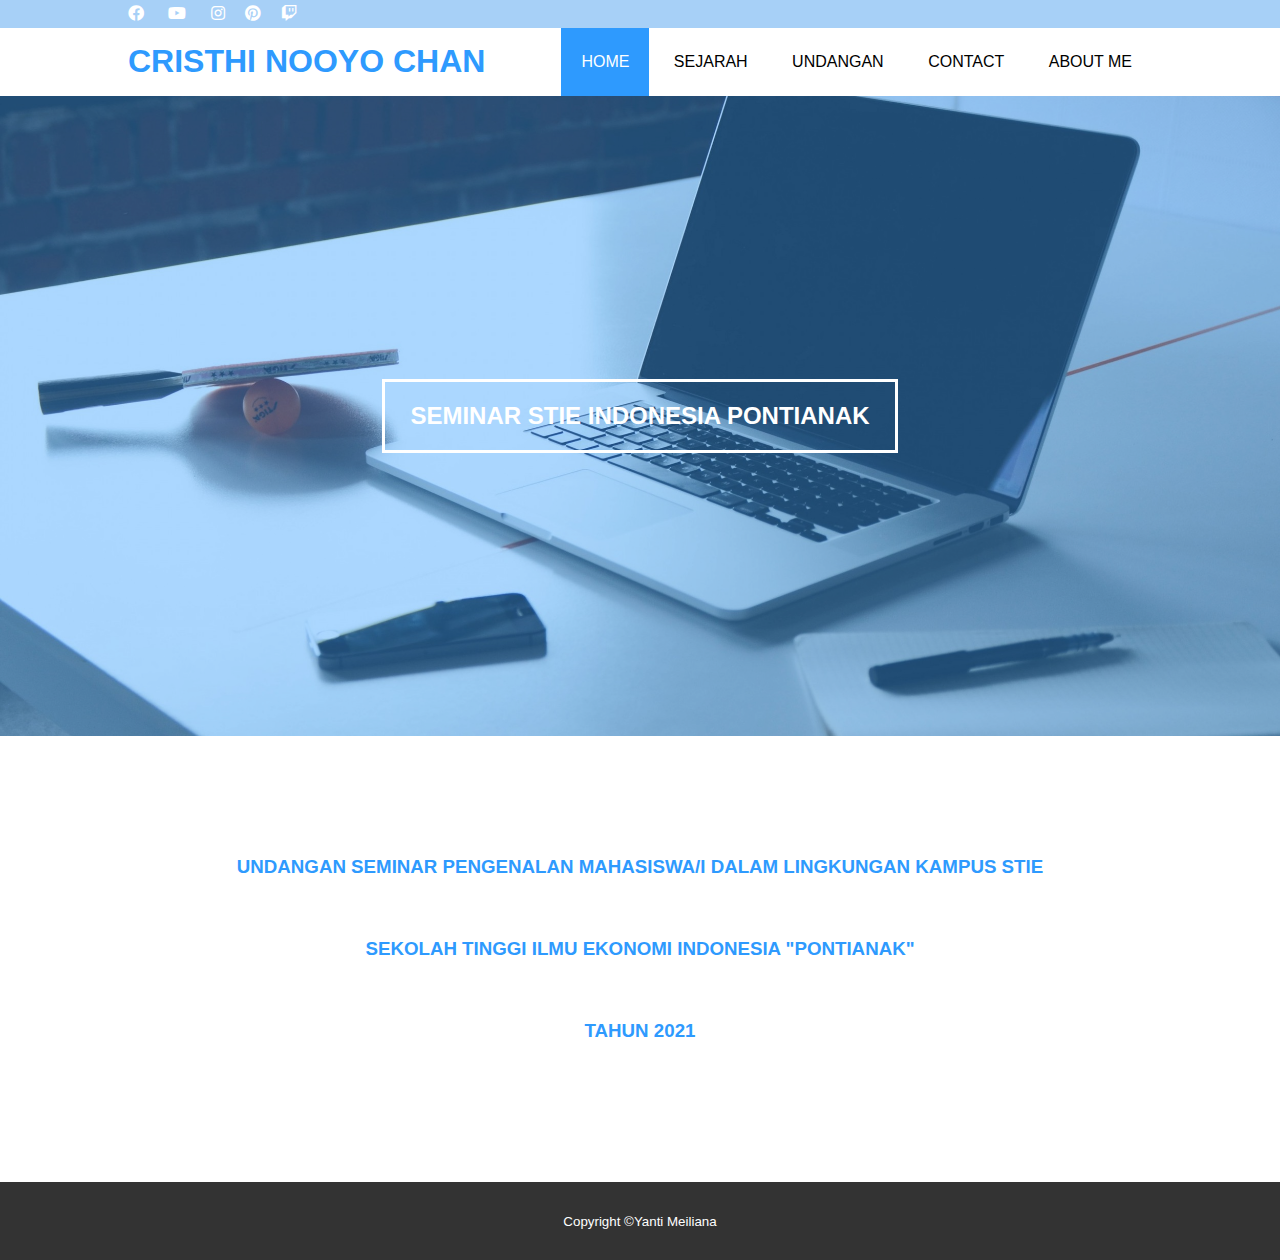
<file: index.html>
<!DOCTYPE html>
<html>
<head>
	<meta charset="utf-8">
	<meta name="viewport" content="width=device-width, initial-scale=1">
	<title>SEMINAR</title>
	<link rel="stylesheet" type="text/css" href="style.css">
	<link rel="stylesheet" type="text/css" href="https://cdnjs.cloudflare.com/ajax/libs/font-awesome/5.15.2/css/all.min.css">
	<script src="https://code.jquery.com/jquery-3.6.0.min.js" integrity="sha256-/xUj+3OJU5yExlq6GSYGSHk7tPXikynS7ogEvDej/m4=" crossorigin="anonymous"></script>
</head>
<body>
	<!--loader-->
	<div class="bg-loader">
		<div class="loader"></div>
	</div>

	<!--header-->
	<div class="medsos">
		<div class="container">
			<ul>
				<li><a href="https://m.facebook.com/"><i class="fab fa-facebook"></i></a></li>
				<li><a href="https://www.youtube.com/channel/UC15VpzK4og3NLmCVZQOroFw"><i class="fab fa-youtube"></i></a></li>
				<li><a href="https://www.instagram.com/"><i class="fab fa-instagram"></i>
				<li><a href="https:https://id.pinterest.com/"><i class="fab fa-pinterest"></i>
				<li><a href="https:https://www.twitch.tv/"><i class="fab fa-twitch"></i>
			</ul>
		</div>
	</div>
	<header>
		<div class="container">
			<h1><a href="index.html">CRISTHI NOOYO CHAN</a></h1>
			<ul>
				<li class="active"><a href="index.html">HOME</a></li>
				<li><a href="about.html">SEJARAH</a></li>
				<li><a href="service.html">UNDANGAN</a></li>
				<li><a href="contact.html">CONTACT</a></li>
				<li><a href="aboutus.html">ABOUT ME</a></li>
			</ul>
		</div>
	</header>

	<!--banner-->
	<section class="banner">
		<h2>SEMINAR STIE INDONESIA PONTIANAK</h2>
	</section>

	<!--about-->
	<section class="about">
		<div class="container">
			<h3>UNDANGAN SEMINAR PENGENALAN MAHASISWA/I DALAM LINGKUNGAN KAMPUS STIE</h3>
			<h3>SEKOLAH TINGGI ILMU EKONOMI INDONESIA "PONTIANAK"</h3>
			<p></p>
			<p></p>
			<h3>TAHUN 2021</h3>
		</div>
	</section>
	<!--footer-->
	<footer>
		<div class="container">
			<small>Copyright &copy;Yanti Meiliana</small>
		</div>
	</footer>


	<script type="text/javascript">
		$(document).ready(function(){
			$(".bg-loader").hide();
		})
	</script>
</body>
</html>
</file>
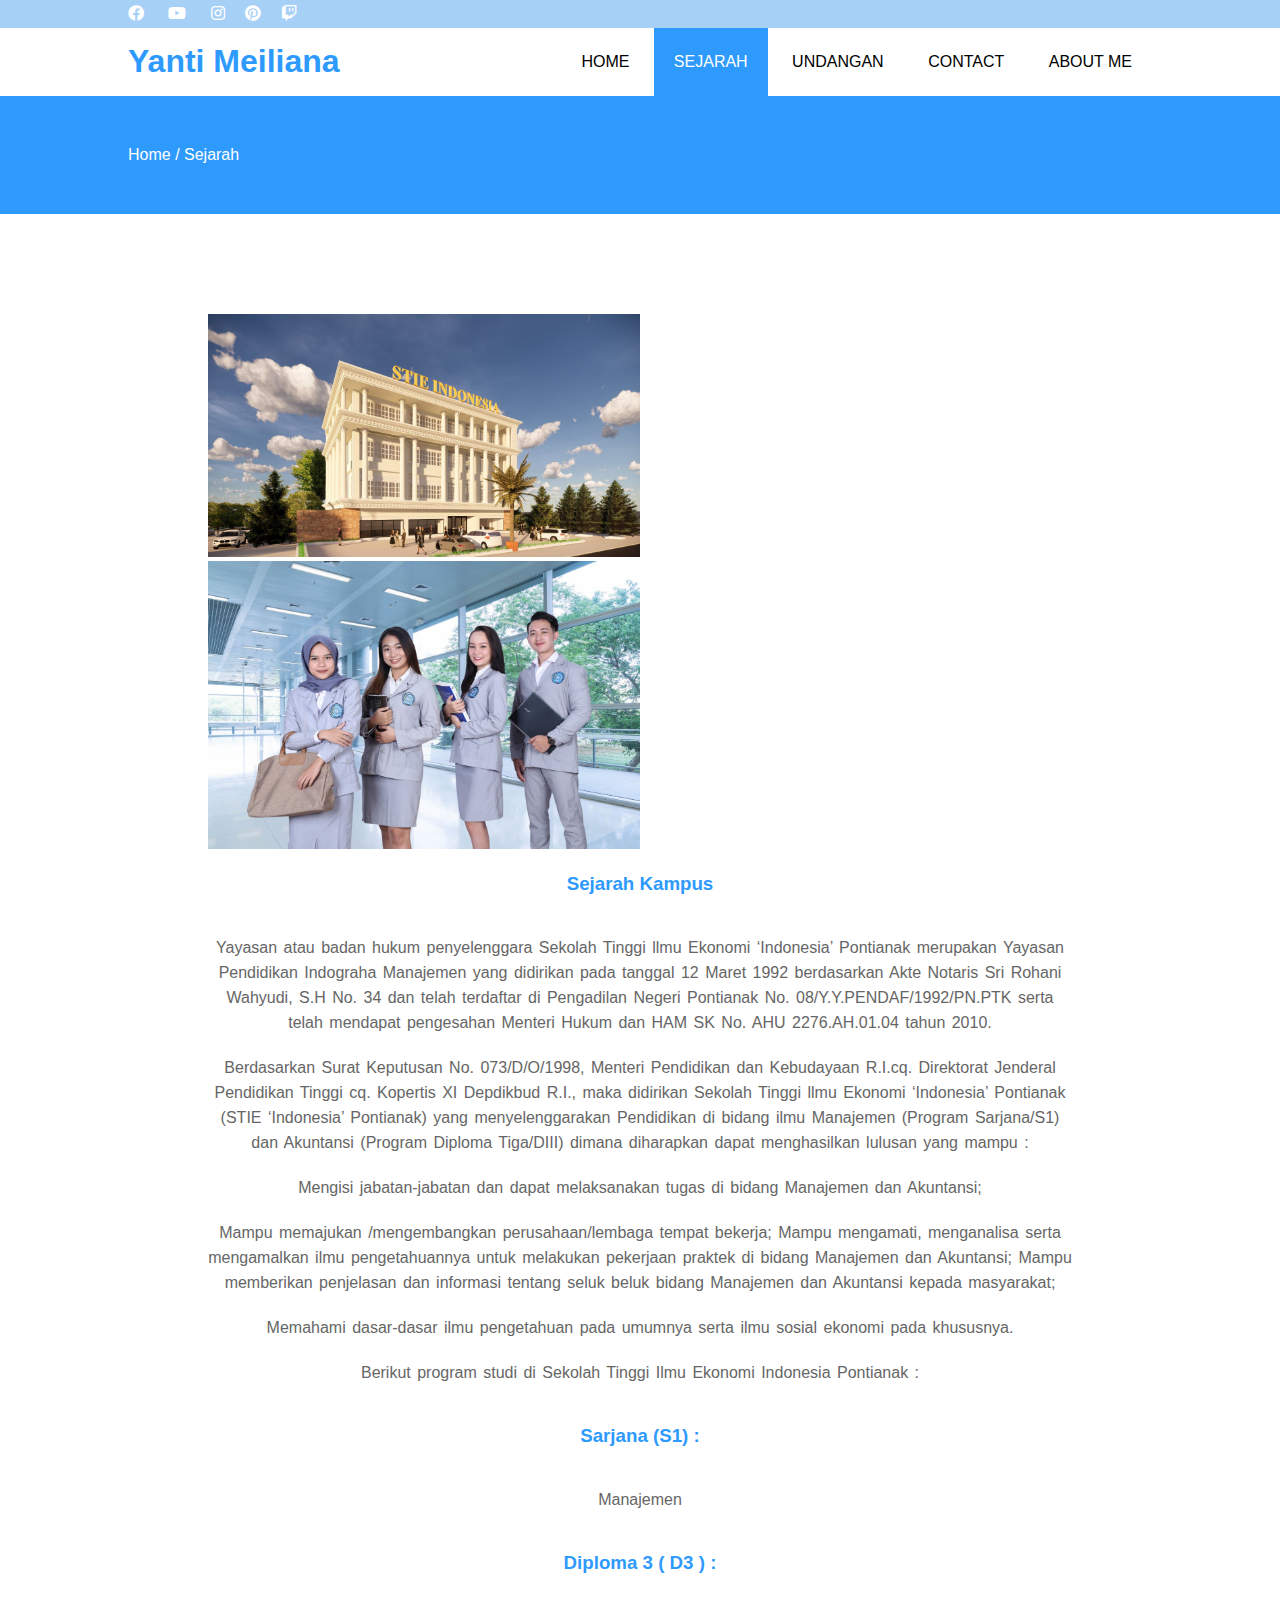
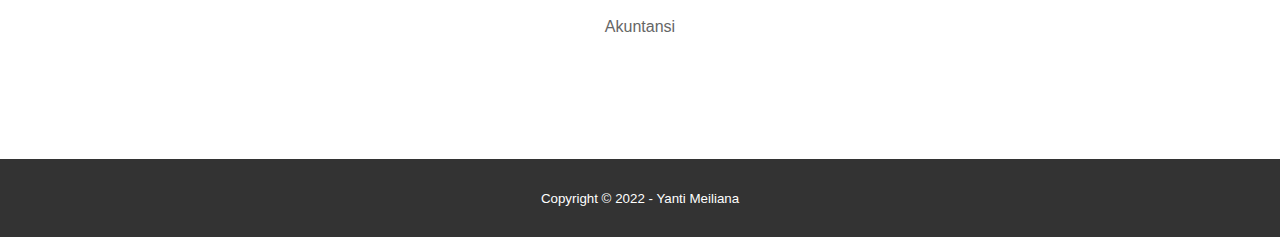
<file: about.html>
<!DOCTYPE html>
<html>
<head>
	<meta charset="utf-8">
	<meta name="viewport" content="width=device-width, initial-scale=1">
	<title>SEMINAR</title>
	<link rel="stylesheet" type="text/css" href="style.css">
	<link rel="stylesheet" type="text/css" href="https://cdnjs.cloudflare.com/ajax/libs/font-awesome/5.15.2/css/all.min.css">
	<script src="https://code.jquery.com/jquery-3.6.0.min.js" integrity="sha256-/xUj+3OJU5yExlq6GSYGSHk7tPXikynS7ogEvDej/m4=" crossorigin="anonymous"></script>
</head>
<body>
	<!--loader-->
	<div class="bg-loader">
		<div class="loader"></div>
	</div>

	<!--header-->
	<div class="medsos">
		<div class="container">
			<ul>
				<li><a href="https://m.facebook.com/"><i class="fab fa-facebook"></i></a></li>
				<li><a href="https://www.youtube.com/channel/UC15VpzK4og3NLmCVZQOroFw"><i class="fab fa-youtube"></i></a></li>
				<li><a href="https://www.instagram.com/"><i class="fab fa-instagram"></i>
				<li><a href="https:https://id.pinterest.com/"><i class="fab fa-pinterest"></i>
				<li><a href="https:https://www.twitch.tv/"><i class="fab fa-twitch"></i>
			</ul>
		</div>
	</div>
	<header>
		<div class="container">
			<h1><a href="index.html">Yanti Meiliana</a></h1>
			<ul>
				<li><a href="index.html">HOME</a></li>
				<li class="active"><a href="about.html">SEJARAH</a></li>
				<li><a href="service.html">UNDANGAN </a></li>
				<li><a href="contact.html">CONTACT</a></li>
				<li><a href="aboutus.html">ABOUT ME</a></li>
			</ul>
		</div>
	</header>

	<!--label-->
	<section class="label">
		<div class="container">
			<p>Home / Sejarah</p>
		</div>
	</section>

	<!--about-->
	<section class="about">
		<div class="container">
			<img src="img/kampus.jpeg" width="50%">
			<img src="img/mahasiswa.jpeg" width="50%">
			<h3>Sejarah Kampus</h3>
			<p>Yayasan atau badan hukum penyelenggara Sekolah Tinggi llmu Ekonomi ‘Indonesia’ Pontianak merupakan Yayasan Pendidikan Indograha Manajemen yang didirikan pada tanggal 12 Maret 1992 berdasarkan Akte Notaris Sri Rohani Wahyudi, S.H No. 34 dan telah terdaftar di Pengadilan Negeri Pontianak No. 08/Y.Y.PENDAF/1992/PN.PTK serta telah mendapat pengesahan Menteri Hukum dan HAM SK No. AHU 2276.AH.01.04 tahun 2010. </p>
			<p>Berdasarkan Surat Keputusan No. 073/D/O/1998, Menteri Pendidikan dan Kebudayaan R.I.cq. Direktorat Jenderal Pendidikan Tinggi cq. Kopertis XI Depdikbud R.I., maka didirikan Sekolah Tinggi llmu Ekonomi ‘Indonesia’ Pontianak (STIE ‘Indonesia’ Pontianak) yang menyelenggarakan Pendidikan di bidang ilmu Manajemen (Program Sarjana/S1) dan Akuntansi (Program Diploma Tiga/DIII) dimana diharapkan dapat menghasilkan lulusan yang mampu :</p>
			<p>Mengisi jabatan-jabatan dan dapat melaksanakan tugas di bidang Manajemen dan Akuntansi;</p>
			<p>Mampu memajukan /mengembangkan perusahaan/lembaga tempat bekerja;
               Mampu mengamati, menganalisa serta mengamalkan ilmu pengetahuannya untuk melakukan pekerjaan praktek di bidang Manajemen dan Akuntansi;
			   Mampu memberikan penjelasan dan informasi tentang seluk beluk bidang Manajemen dan Akuntansi kepada masyarakat;</p>
			<p>Memahami dasar-dasar ilmu pengetahuan pada umumnya serta ilmu sosial ekonomi pada khususnya.</p>
			<p>Berikut program studi di Sekolah Tinggi Ilmu Ekonomi Indonesia Pontianak :</p>

			<h3>Sarjana (S1) :</h3>
			<p>Manajemen</p>
			<h3>Diploma 3 ( D3 ) :</h3>
			<p>Akuntansi</p>
		</div>
	</section>

	<!--footer-->
	<footer>
		<div class="container">
			<small>Copyright &copy; 2022 - Yanti Meiliana</small>
		</div>
	</footer>


	<script type="text/javascript">
		$(document).ready(function(){
			$(".bg-loader").hide();
		})
	</script>
</body>
</html>
</file>
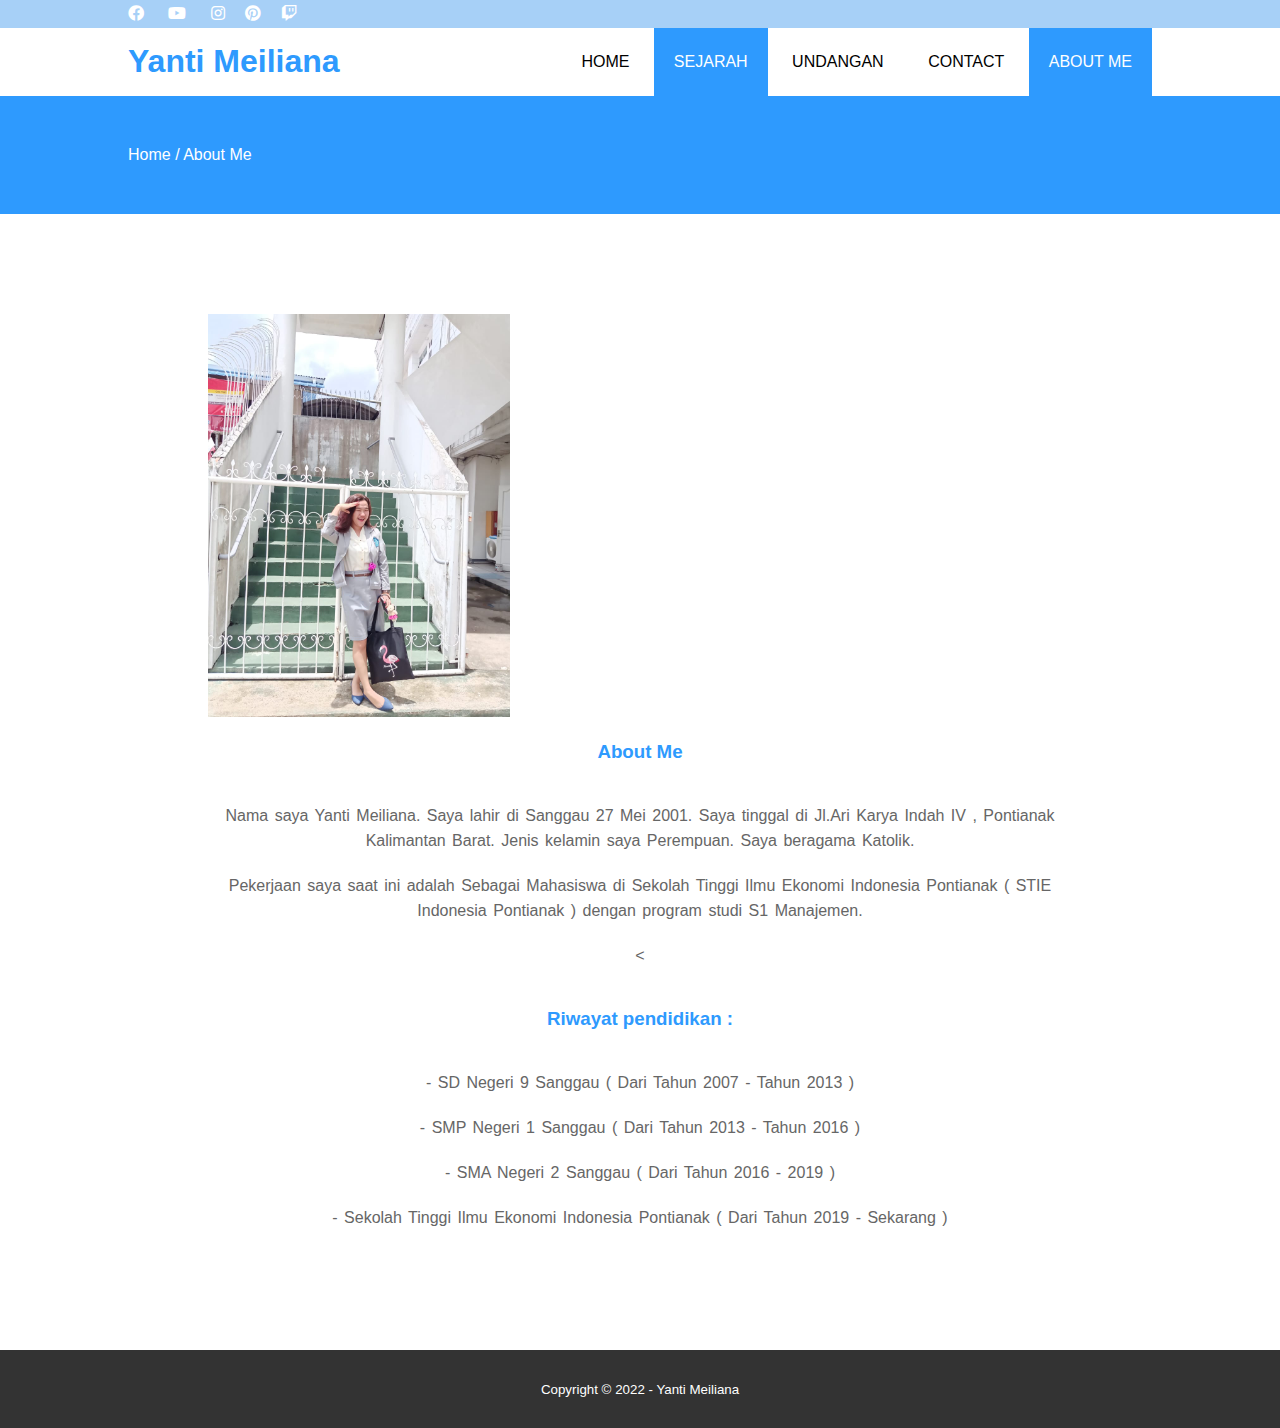
<file: aboutus.html>
<!DOCTYPE html>
<html>
<head>
	<meta charset="utf-8">
	<meta name="viewport" content="width=device-width, initial-scale=1">
	<title>SEMINAR</title>
	<link rel="stylesheet" type="text/css" href="style.css">
	<link rel="stylesheet" type="text/css" href="https://cdnjs.cloudflare.com/ajax/libs/font-awesome/5.15.2/css/all.min.css">
	<script src="https://code.jquery.com/jquery-3.6.0.min.js" integrity="sha256-/xUj+3OJU5yExlq6GSYGSHk7tPXikynS7ogEvDej/m4=" crossorigin="anonymous"></script>
</head>
<body>
	<!--loader-->
	<div class="bg-loader">
		<div class="loader"></div>
	</div>

	<!--header-->
	<div class="medsos">
		<div class="container">
			<ul>
				<li><a href="https://m.facebook.com/"><i class="fab fa-facebook"></i></a></li>
				<li><a href="https://www.youtube.com/channel/UC15VpzK4og3NLmCVZQOroFw"><i class="fab fa-youtube"></i></a></li>
				<li><a href="https://www.instagram.com/"><i class="fab fa-instagram"></i>
				<li><a href="https:https://id.pinterest.com/"><i class="fab fa-pinterest"></i>
				<li><a href="https:https://www.twitch.tv/"><i class="fab fa-twitch"></i>
			</ul>
		</div>
	</div>
	<header>
		<div class="container">
			<h1><a href="index.html">Yanti Meiliana</a></h1>
			<ul>
				<li><a href="index.html">HOME</a></li>
				<li class="active"><a href="about.html">SEJARAH</a></li>
				<li><a href="service.html">UNDANGAN</a></li>
				<li><a href="contact.html">CONTACT</a></li>
				<li class="active"><a href="aboutus.html">ABOUT ME</a></li>
			</ul>
		</div>
	</header>

	<!--label-->
	<section class="label">
		<div class="container">
			<p>Home / About Me</p>
		</div>
	</section>

	<!--about-->
	<section class="about">
		<div class="container">
			<img src="img/IMG-20191007-WA0139.jpg" width="35%">
			<h3>About Me</h3>
			<p>Nama saya Yanti Meiliana. Saya lahir di Sanggau 27 Mei 2001. Saya tinggal di Jl.Ari Karya Indah IV , Pontianak Kalimantan Barat. Jenis kelamin saya Perempuan. Saya beragama Katolik.</p>
			<p>Pekerjaan saya saat ini adalah Sebagai Mahasiswa di Sekolah Tinggi Ilmu Ekonomi Indonesia Pontianak ( STIE Indonesia Pontianak ) dengan program studi S1 Manajemen. </p>
			<p><
			<h3>Riwayat pendidikan :</h3>
			<p>- SD Negeri 9 Sanggau ( Dari Tahun 2007 - Tahun 2013 ) </p>
			<p>- SMP Negeri 1 Sanggau ( Dari Tahun 2013 - Tahun 2016 )</p>
			<p>- SMA Negeri 2 Sanggau ( Dari Tahun 2016 - 2019 )</p>
			<p>- Sekolah Tinggi Ilmu Ekonomi Indonesia Pontianak ( Dari Tahun 2019 - Sekarang )</p>
		</div>
	</section>

	<!--footer-->
	<footer>
		<div class="container">
			<small>Copyright &copy; 2022 - Yanti Meiliana</small>
		</div>
	</footer>


	<script type="text/javascript">
		$(document).ready(function(){
			$(".bg-loader").hide();
		})
	</script>
</body>
</html>
</file>
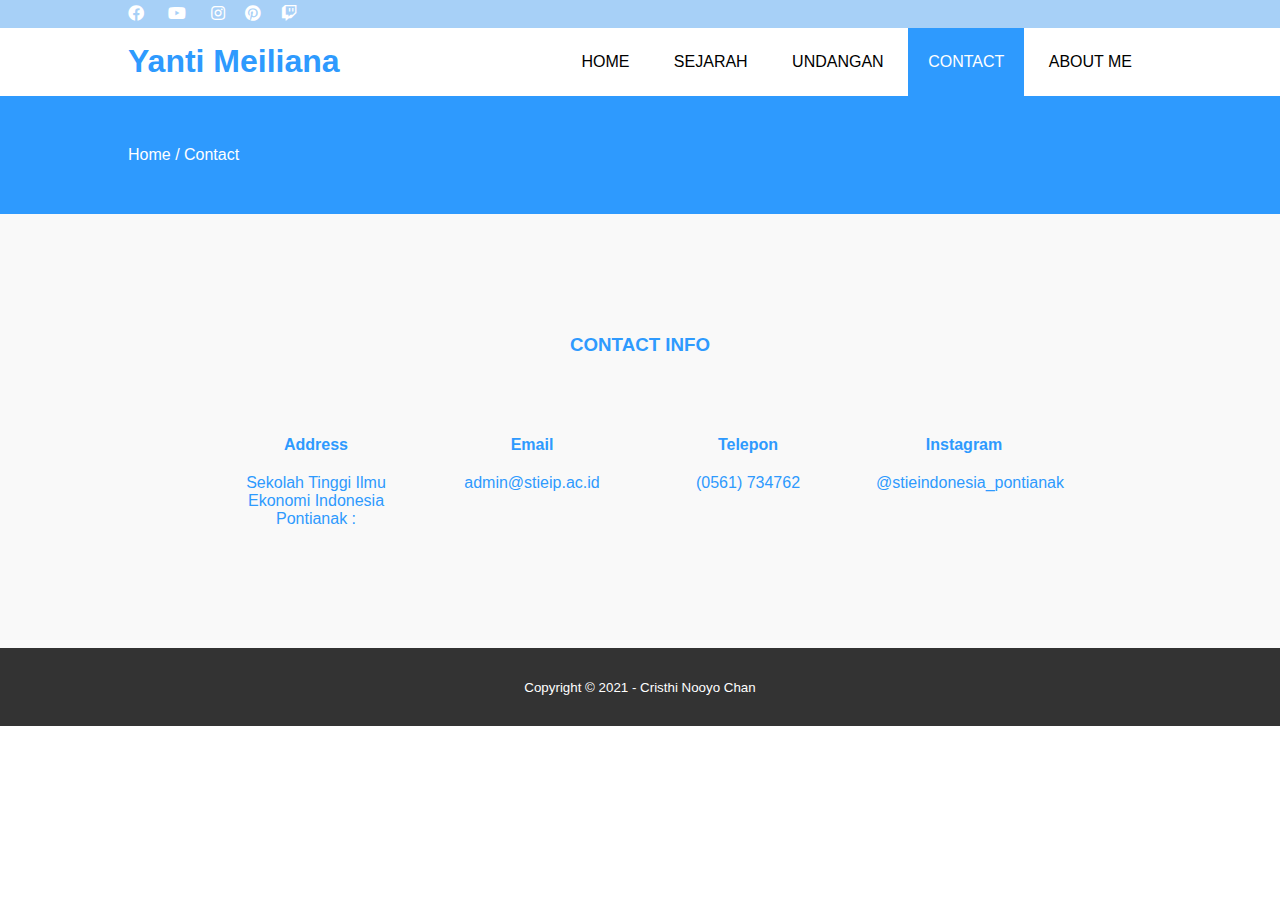
<file: contact.html>
<!DOCTYPE html>
<html>
<head>
	<meta charset="utf-8">
	<meta name="viewport" content="width=device-width, initial-scale=1">
	<title>SEMINAR</title>
	<link rel="stylesheet" type="text/css" href="style.css">
	<link rel="stylesheet" type="text/css" href="https://cdnjs.cloudflare.com/ajax/libs/font-awesome/5.15.2/css/all.min.css">
	<script src="https://code.jquery.com/jquery-3.6.0.min.js" integrity="sha256-/xUj+3OJU5yExlq6GSYGSHk7tPXikynS7ogEvDej/m4=" crossorigin="anonymous"></script>
</head>
<body>
	<!--loader-->
	<div class="bg-loader">
		<div class="loader"></div>
	</div>

	<!--header-->
	<div class="medsos">
		<div class="container">
			<ul>
				<li><a href="https://m.facebook.com/"><i class="fab fa-facebook"></i></a></li>
				<li><a href="https://www.youtube.com/channel/UC15VpzK4og3NLmCVZQOroFw"><i class="fab fa-youtube"></i></a></li>
				<li><a href="https://www.instagram.com/"><i class="fab fa-instagram"></i>
				<li><a href="https:https://id.pinterest.com/"><i class="fab fa-pinterest"></i>
				<li><a href="https:https://www.twitch.tv/"><i class="fab fa-twitch"></i>
			</ul>
		</div>
	</div>
	<header>
		<div class="container">
			<h1><a href="index.html">Yanti Meiliana</a></h1>
			<ul>
				<li><a href="index.html">HOME</a></li>
				<li><a href="about.html">SEJARAH</a></li>
				<li><a href="service.html">UNDANGAN</a></li>
				<li class="active"><a href="contact.html">CONTACT</a></li>
				<li><a href="aboutus.html">ABOUT ME</a></li>
			</ul>
		</div>
	</header>

		<!--label-->
	<section class="label">
		<div class="container">
			<p>Home / Contact</p>
		</div>
	</section>

	<!--service-->
	<section class="service">
		<div class="container">
			<h3>CONTACT INFO</h3>
			<div class="box">
				<div class="col-4">
					<h4>Address</h4>
					<p>Sekolah Tinggi Ilmu Ekonomi Indonesia Pontianak :</p>
				</div>
				<div class="col-4">
					<h4>Email</h4>
					<p>admin@stieip.ac.id</p>
				</div>
				<div class="col-4">
					<h4>Telepon</h4>
					<p>(0561) 734762</p>
				</div>
				<div class="col-4">
					<h4>Instagram</h4>
					<p>@stieindonesia_pontianak</p>
				</div>
	</section>

	<!--footer-->
	<footer>
		<div class="container">
			<small>Copyright &copy; 2021 -  Cristhi Nooyo Chan</small>
		</div>
	</footer>


	<script type="text/javascript">
		$(document).ready(function(){
			$(".bg-loader").hide();
		})
	</script>
</body>
</html>
</file>
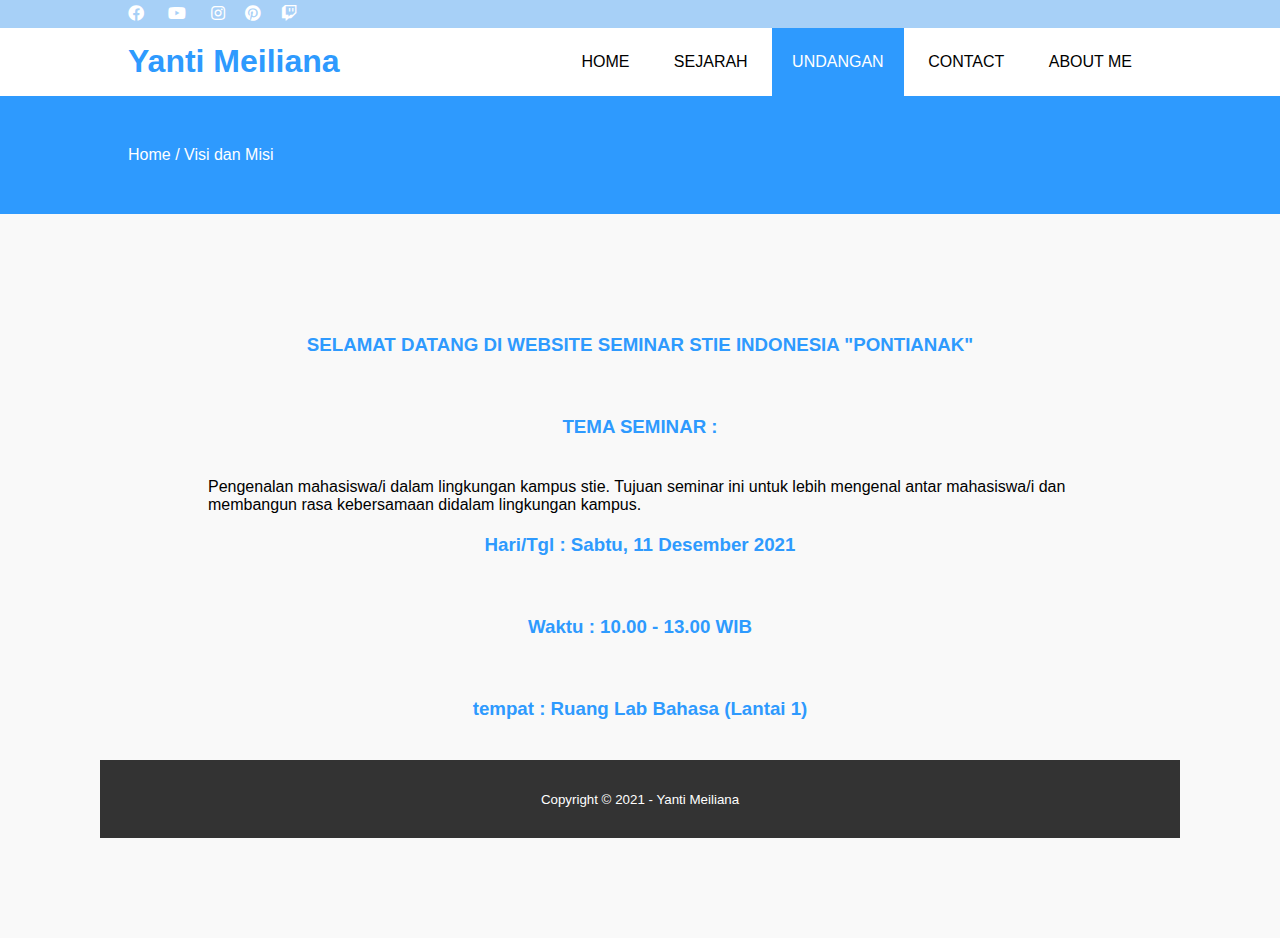
<file: service.html>
<!DOCTYPE html>
<html>
<head>
	<meta charset="utf-8">
	<meta name="viewport" content="width=device-width, initial-scale=1">
	<title>SEMINAR </title>
	<link rel="stylesheet" type="text/css" href="style.css">
	<link rel="stylesheet" type="text/css" href="https://cdnjs.cloudflare.com/ajax/libs/font-awesome/5.15.2/css/all.min.css">
	<script src="https://code.jquery.com/jquery-3.6.0.min.js" integrity="sha256-/xUj+3OJU5yExlq6GSYGSHk7tPXikynS7ogEvDej/m4=" crossorigin="anonymous"></script>
</head>
<body>
	<!--loader-->
	<div class="bg-loader">
		<div class="loader"></div>
	</div>

	<!--header-->
	<div class="medsos">
		<div class="container">
			<ul>
				<li><a href="https://m.facebook.com/"><i class="fab fa-facebook"></i></a></li>
				<li><a href="https://www.youtube.com/channel/UC15VpzK4og3NLmCVZQOroFw"><i class="fab fa-youtube"></i></a></li>
				<li><a href="https://www.instagram.com/"><i class="fab fa-instagram"></i>
				<li><a href="https:https://id.pinterest.com/"><i class="fab fa-pinterest"></i>
				<li><a href="https:https://www.twitch.tv/"><i class="fab fa-twitch"></i>
			</ul>
		</div>
	</div>
	<header>
		<div class="container">
			<h1><a href="index.html">Yanti Meiliana</a></h1>
			<ul>
				<li><a href="index.html">HOME</a></li>
				<li><a href="about.html">SEJARAH</a></li>
				<li class="active"><a href="service.html">UNDANGAN</a></li>
				<li><a href="contact.html">CONTACT</a></li>
				<li><a href="aboutus.html">ABOUT ME</a></li>
			</ul>
		</div>
	</header>

		<!--label-->
	<section class="label">
		<div class="container">
			<p>Home / Visi dan Misi</p>
		</div>
	</section>

	<!--service-->
	<section class="service">
		<div class="container">
			<h3>SELAMAT DATANG DI WEBSITE SEMINAR STIE INDONESIA "PONTIANAK"</h3>
			<h3>TEMA SEMINAR :</h3>
			<p>Pengenalan mahasiswa/i dalam lingkungan kampus stie. Tujuan seminar ini untuk lebih mengenal antar mahasiswa/i dan membangun rasa kebersamaan didalam lingkungan kampus. </Tbody></p>
			<h3>Hari/Tgl	: Sabtu, 11 Desember 2021</h3>
			<p></p>
			<p></p>
			<p></p>
			<p></p>
			<h3>Waktu 		: 10.00 - 13.00 WIB</h3>
			<h3>tempat		: Ruang Lab Bahasa (Lantai 1)</h3>
			<p></p>
			<p></p>
			<p></p>
			</div>
	<!--footer-->
	<footer>
		<div class="container">
			<small>Copyright &copy; 2021 -  Yanti Meiliana</small>
		</div>
	</footer>

	<script type="text/javascript">
		$(document).ready(function(){
			$(".bg-loader").hide();
		})
	</script>
</body>
</html>
</file>
<file: style.css>
* {
	padding:0;
	margin:0;
	font-family: sans-serif;
}
a {
	color: inherit;
	text-decoration: none;
}
.medsos {
	padding: 5px 0;
	background-color: #a7d0f7;
}
.medsos ul li {
	display: inline-block;
	color: #fff;
	margin-right: 20px;
}
.container {
	width: 80%;
	margin: 0 auto;
}
.container:after {
	content: '';
	display: block;
	clear: both;
}
header h1 {
	float: left;
	padding: 15px 0px;
	color: #2e9afe;
}
header ul {
	float: right; 
}
header ul li {
	display: inline-block;
}
header ul li a {
	padding: 25px 20px;
	display: inline-block;
}
header ul li a:hover {
	background-color: #2e9afe;
	color: #fff;
}
.active {
	background-color: #2e9afe;
	color: #fff;
}
.banner {
	height: 60vh;
	background-image: url(img/laptop5.jpg);
	background-size: cover;
	position: relative;
	display: flex;
	justify-content: center;
	align-items: center;
}
.banner:after {
	content: '';
	display: block;
	position: absolute;
	top: 0;
	left: 0;
	right: 0;
	bottom: 0;
	background-color: rgba(46, 154, 254, .4);
}
.banner h2 {
	color: #fff;
	z-index: 1;
	padding: 20px 25px;
	border: 3px solid #fff;
}
section {
	padding: 50px 0;
}
section h3{
	text-align: center;
	padding: 20px 0;
	color: #2e9afe;
	margin-bottom: 20px;
}
.about,
.service {
	padding: 100px;
}
.about p {
	color: #666;
	word-spacing: 2px;
	line-height: 25px;
	margin-bottom: 20px;
	text-align: center;
}
.service {
	background-color: #f9f9f9;
}
.box {
	color: #2e9afe;
}
.box:after {
	content: '';
	display: block;
	clear: both;
}
.box .col-4 {
	width: 25%;
	padding: 20px;
	box-sizing: border-box;
	text-align: center;
	float: left;
}
.icon {
	width: 70px;
	height: 70px;
	border: 1px solid;
	border-radius: 50%;
	text-align: center;
	line-height: 70px;
	font-size: 20px;
	margin: 0 auto;
}
.box .col-4 h4 {
	margin: 20px 0;
}
footer {
	padding: 30px 0;
	background-color: #333;
	color: #fff;
	text-align: center;
}
.bg-loader {
	background-color: #eee;
	position: fixed;
	top: 0;
	left: 0;
	right: 0;
	bottom: 0;
	z-index: 9999;
	display: flex;
	justify-content: center;
	align-items: center;
}
.bg-loader .loader {
	width: 100px;
	height: 100px;
	border: 1px solid #fff;
	border-radius: 50%;
	border-top-color: #2e9afe;
	border-right-color: #2e9afe;
	border bottom color: #2e9afe;
	animation: puterin.20s linear infinite
}
.label {
	background-color:#2e9afe;
	color: #fff; 
}
@keyframes puterin {
	100% {
		transform: rotate(360deg);
	}
}
@media screen and (max-width: 768px){
	.container {
		width: 90%
	}
	header h1 {
		text-align: center;
		float: none;
	}
	header ul {
		text-align: center;
		float: none;
	}
	.box .col-4 {
		width: 100%;
		float: none;
		margin-bottom: 20px;
	}

}
</file>
